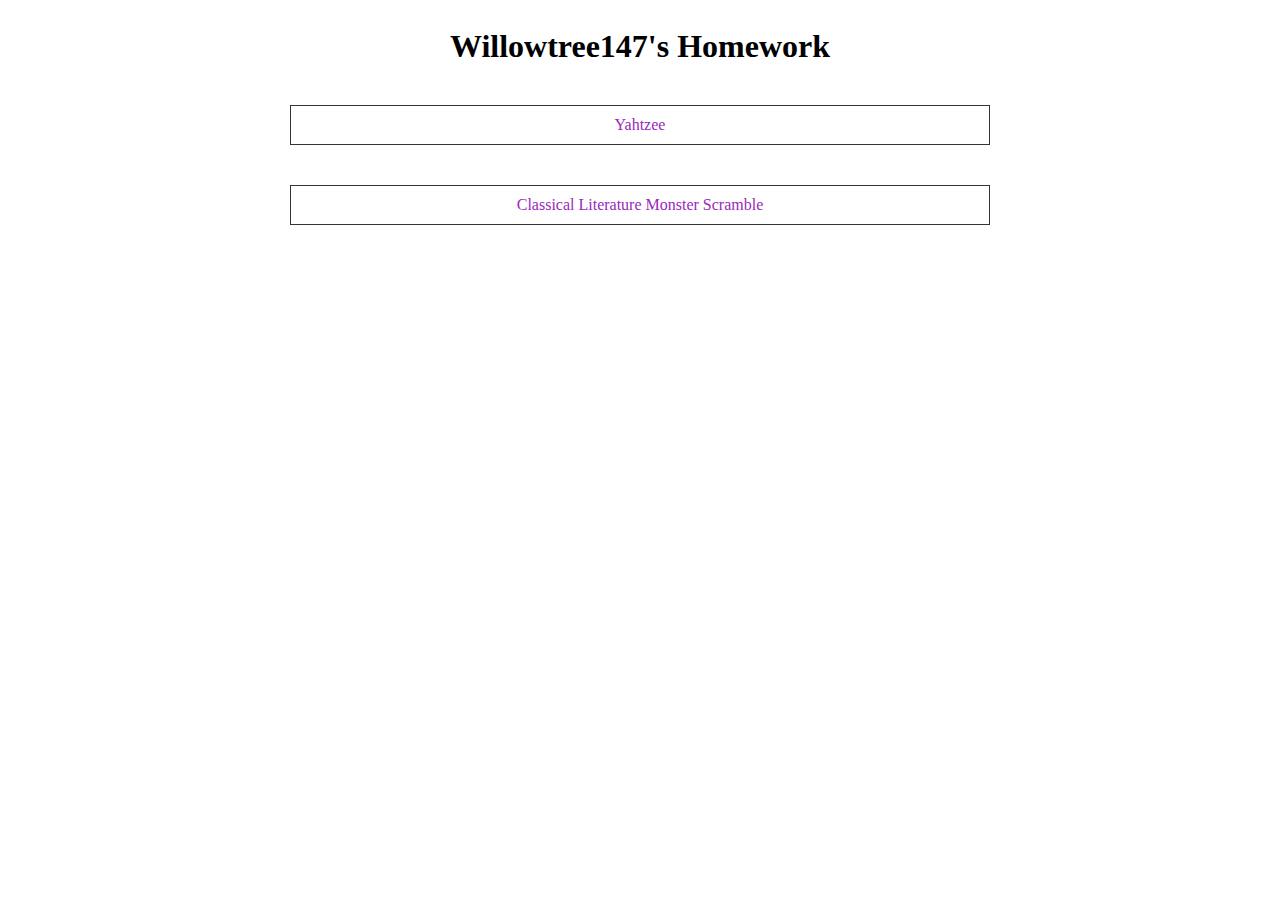
<file: index.html>
<html>
   <head>
     <meta name="viewport" content="width=device-width, initial-scale=1">
     <link rel="stylesheet" href="styles.css">
   </head>
   <body>
     <h1 id="pageTitle">Willowtree147's Homework </h1>
     <div id="links">
       <a href="/yahtzee">Yahtzee</a>
       <div id="links">
       <a href="/scramble">Classical Literature Monster Scramble</a>
</file>
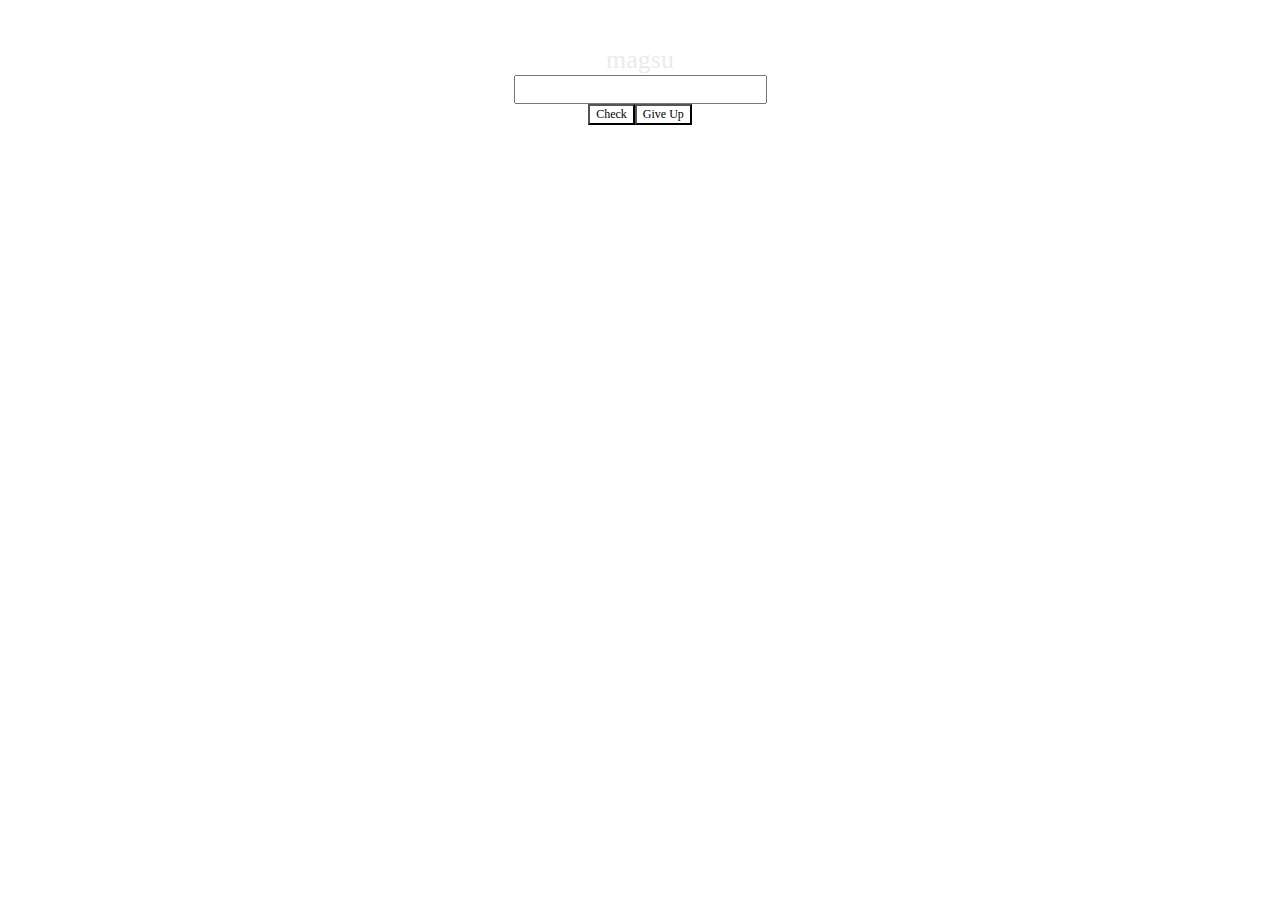
<file: scramble/index.html>
<html>

<head>
  <link rel="stylesheet" href="/scramble/styles.css">
</head>

<body>
  <div id="scrambledWord"></div>
  
  <div><input type="text" id="myWord"></div
  <div><button onclick="check()">Check</button><button onclick="giveUp()">Give Up</button></div>
  <div id="unscrambled"></div>
  <script src="/scramble/game.js"></script>
</body>

</html>
</file>
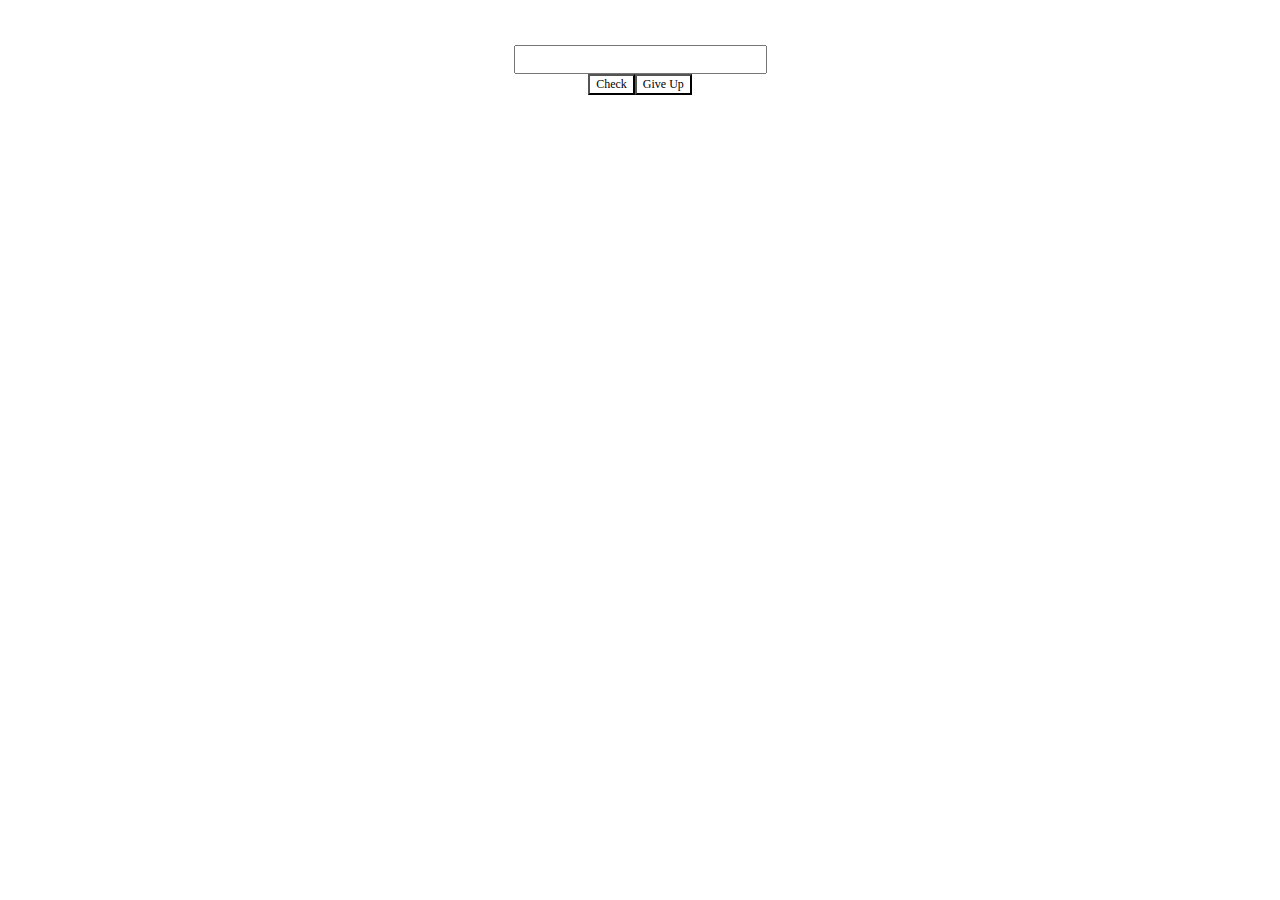
<file: scrambleK/index.html>
<html>

<head>
  <link rel="stylesheet" href="/scrambleK/styles.css">
</head>

<body>
  <div id="scrambledWord"></div>
  
  <div><input type="text" id="myWord"></div
  <div><button onclick="check()">Check</button><button onclick="giveUp()">Give Up</button></div>
  <div id="unscrambled"></div>
  <script src="/scrambleK/script>
</body>

</html>
</file>
<file: styles.css>
body{
  padding:20px;
  font-family:Luminari;
}
#pageTitle{
  text-align:center;
}
#links{
  margin:40px auto;
  max-width:700px;
}
#links > a{
  display:block;
  text-align:center;
  border:1px solid #333;
  padding:10px;
  text-decoration:none;
  color:#9929bd;
}

#links > a:hover{
  background:#9929bd;
  color:#ffffff;
}
</file>
<file: scramble/styles.css>
body{
  background:#ffffff;
  font-family:Luminari;
  background-image: url('https://images.unsplash.com/photo-1483982258113-b72862e6cff6?ixlib=rb-4.0.3&ixid=MnwxMjA3fDB8MHxwaG90by1wYWdlfHx8fGVufDB8fHx8&auto=format&fit=crop&w=2070&q=80');
  background-size:cover;
    font-size:26px;
 color:#ebebeb ;
    text-align:center;
    margin-top:45;
    }

button{
    background:#ffffff;
  font-family:AmericanTypewriter;
  text-align:center;
  font-size:12px;
  margin-top:0;
}


#myWord{  
  font-family:AmericanTypewriter;
  text-align:center;
  font-size:20px;
  margin-top:0;}
</file>
<file: scrambleK/styles.css>
body{
  background:#ffffff;
  font-family:Luminari;
  background-image: url('');
  background-size:cover;
    font-size:26px;
 color:#ebebeb ;
    text-align:center;
    margin-top:45;
    }

button{
    background:#ffffff;
  font-family:AmericanTypewriter;
  text-align:center;
  font-size:12px;
  margin-top:0;
}


#myWord{  
  font-family:AmericanTypewriter;
  text-align:center;
  font-size:20px;
  margin-top:0;}
</file>
